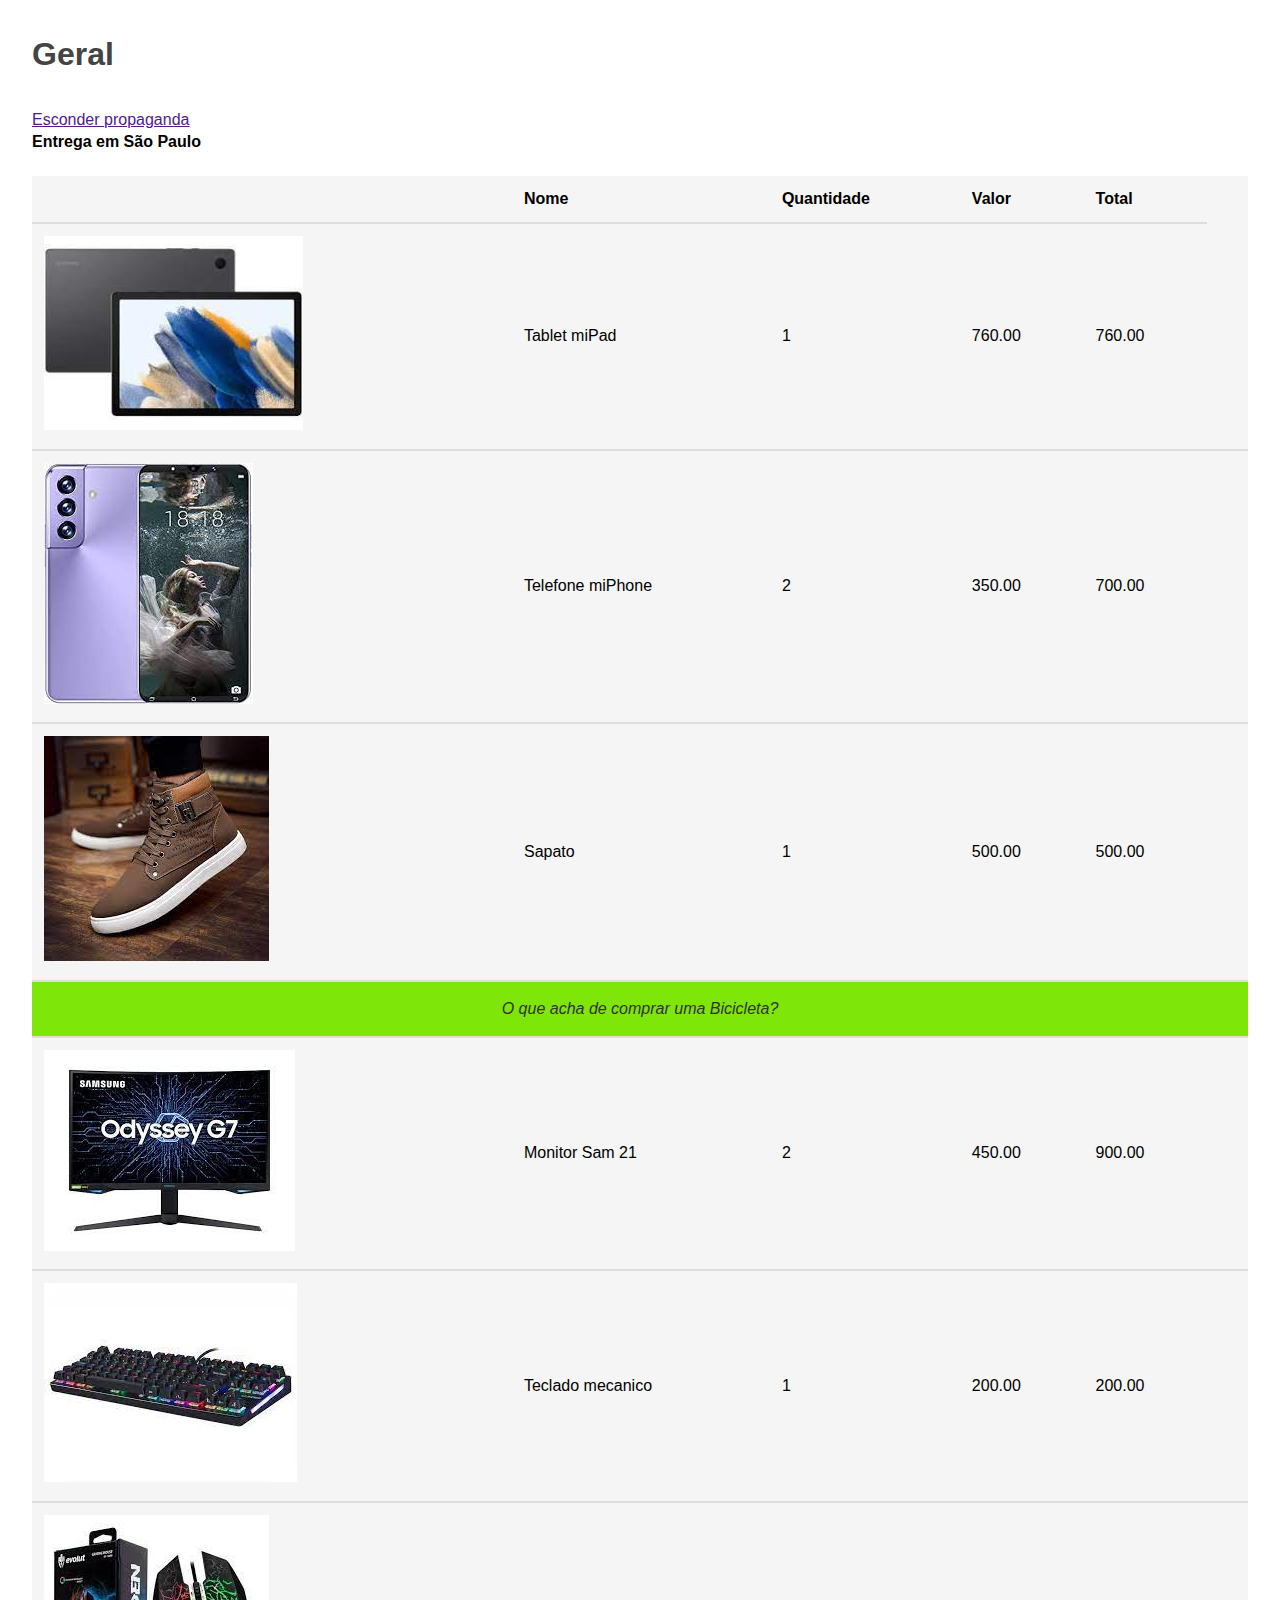
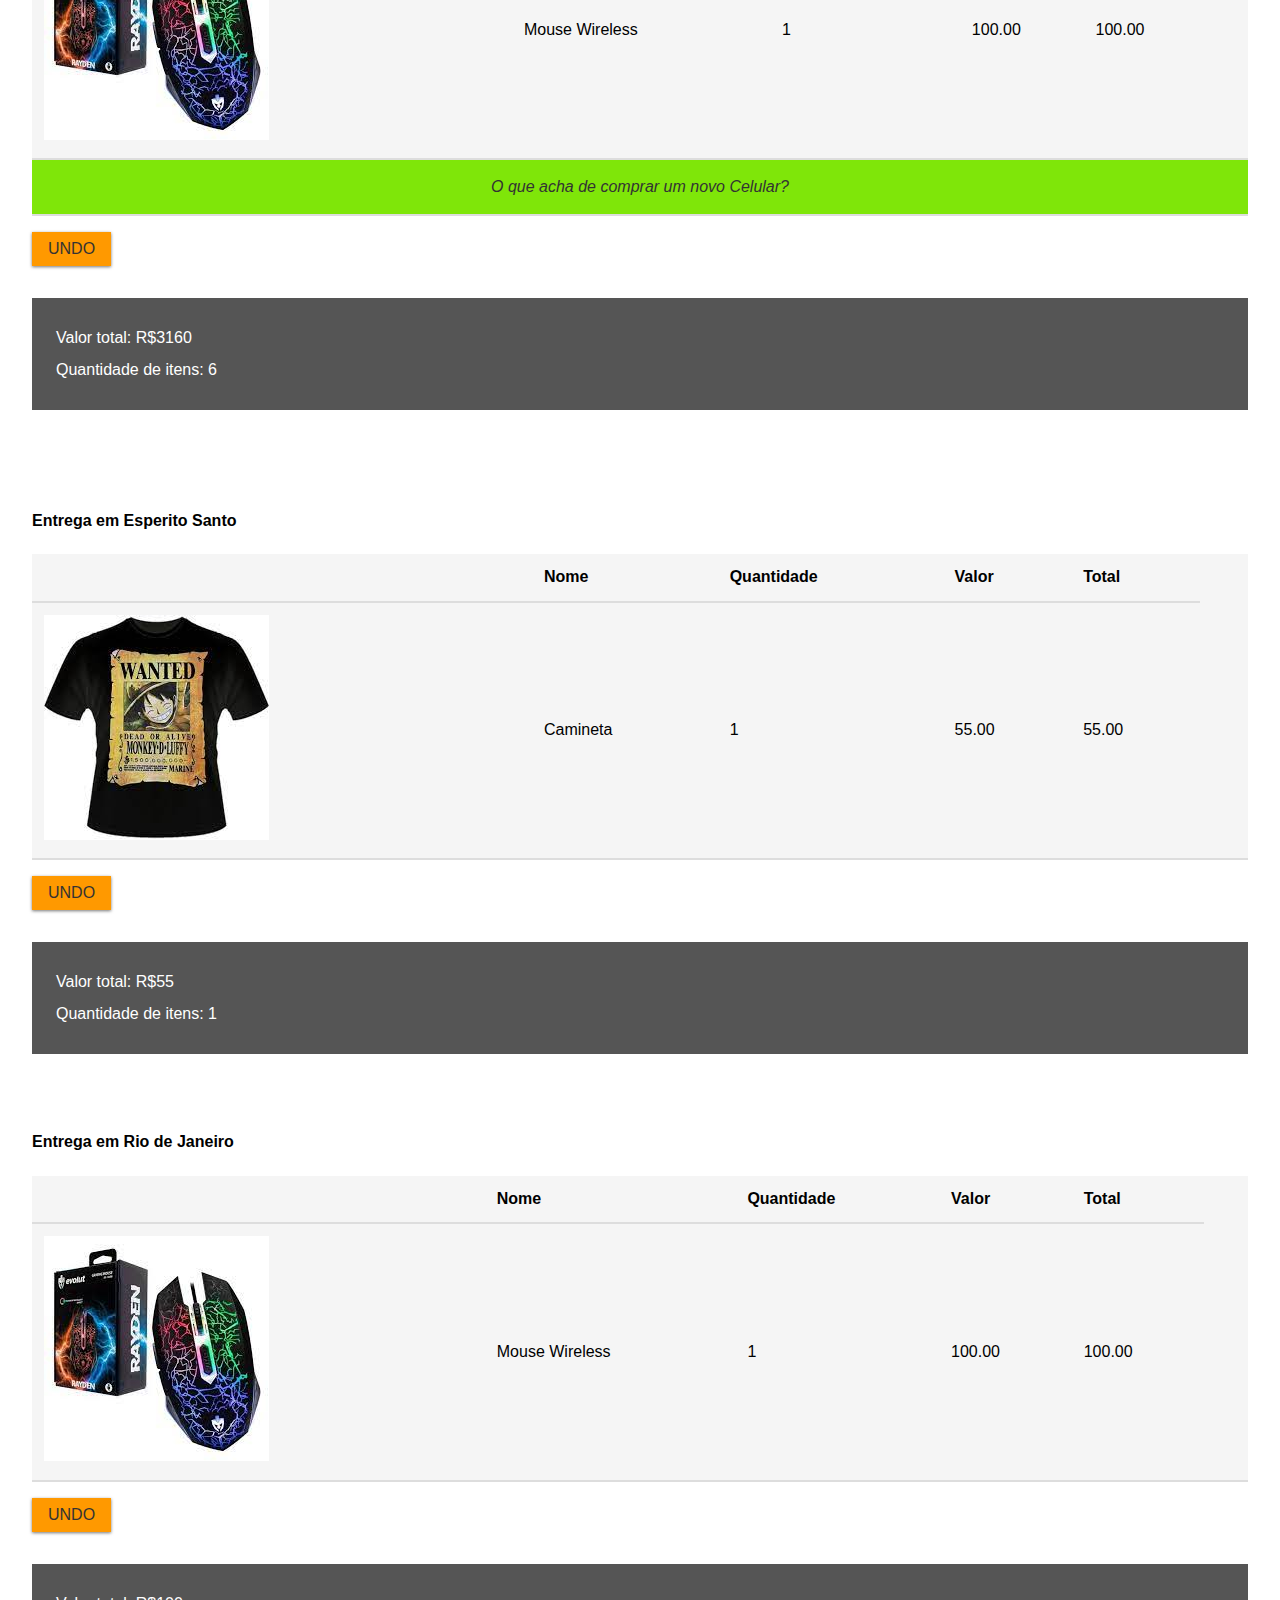
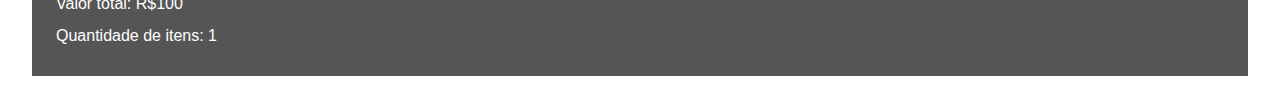
<file: CarrinhoCompra/index.html>
<!DOCTYPE html>
<html lang="pt">
<head>
    <meta charset="UTF-8">
    <meta http-equiv="X-UA-Compatible" content="IE=edge">
    <meta name="viewport" content="width=device-width, initial-scale=1.0">
    <title>Primeiros Codigos com jquery</title>
    <!-- CSS only -->
    <link href="https://cdn.jsdelivr.net/npm/bootstrap@5.2.0/dist/css/bootstrap.min.css" rel="stylesheet" integrity="sha384-gH2yIJqKdNHPEq0n4Mqa/HGKIhSkIHeL5AyhkYV8i59U5AR6csBvApHHNl/vI1Bx" crossorigin="anonymous">
   
    <link rel="stylesheet" href="css/style.css">    
</head>
<body>
    <h2>Geral</h2>
    <a href="" class="alterna-propaganda">Esconder propaganda</a>
    <a href="" id="mostra-propagandas" class="alterna-propaganda">Mostrar propaganda</a>


        <div class="carrinho">            
            <h1><b>Entrega em São Paulo</b> </h1>
            <br/>       
        
            <table>
                <thead>
                    <tr>
                        <td></td>
                        <td>Nome</td>
                        <td>Quantidade</td>
                        <td>Valor</td>
                        <td>Total</td>
                    </tr>
                </thead>
                <tbody>
                    <tr>
                        <td><img src="img/tablet.jpg"></td>
                        <td>Tablet miPad</td>
                        <td>1</td>
                        <td>760.00</td>
                        <td class="item-total">760.00</td>
                        <td><a class="remove-item" href="">(remover)</a></td>
                    </tr>
                    <tr>
                        <td><img src="img/fone.jpg"></td>
                        <td>Telefone miPhone</td>
                        <td>2</td>
                        <td>350.00</td>
                        <td class="item-total">700.00</td>
                        <td><a class="remove-item" href="">(remover)</a></td>
                    </tr>
                    <tr>
                        <td><img src="img/sapato.jpg"></td>
                        <td>Sapato</td>
                        <td>1</td>
                        <td>500.00</td>
                        <td class="item-total">500.00</td>
                        <td><a class="remove-item" href="">(remover)</a></td>
                    </tr>
                    <tr>
                        <td><img src="img/monitor.jpg"></td>
                        <td>Monitor Sam 21</td>
                        <td>2</td>
                        <td>450.00</td>
                        <td class="item-total">900.00</td>
                        <td><a class="remove-item" href="">(remover)</a></td>
                        
                    </tr>
                    <tr>
                        <td><img src="img/teclado.jpg"></td>
                        <td>Teclado mecanico</td>
                        <td>1</td>
                        <td>200.00</td>
                        <td class="item-total">200.00</td>
                        <td><a class="remove-item" href="">(remover)</a></td>
                    </tr>
                    <tr>
                        <td><img src="img/mouse.jpg"></td>
                        <td>Mouse Wireless</td>
                        <td>1</td>
                        <td>100.00</td>
                        <td class="item-total">100.00</td>
                        <td><a class="remove-item" href="">(remover)</a></td>
                    </tr>                   
                </tbody>
            </table>                         
        
            <div>
                <input type="button" value="undo" class="undo">
            </div>   
    
            <div class="resumo">
                Valor total: R$<span class="valor-total">0</span>
                <br/>
                Quantidade de itens: <span class="quantidade-de-itens">0</span>
            </div>      
        </div> 
        <br/>       
        <br/>
        <br/>    

        <div class="carrinho">            
            <h1><b>Entrega em Esperito Santo</b> </h1>
            <br/> 
            <table>    
                <thead>
                    <tr>
                        <td></td>
                        <td>Nome</td>
                        <td>Quantidade</td>
                        <td>Valor</td>
                        <td>Total</td>
                    </tr>
                </thead>        
                <tbody>                
                    <tr>
                        <td><img src="img/camiseta.jpg"></td>
                        <td>Camineta</td>
                        <td>1</td>
                        <td>55.00</td>
                        <td class="item-total">55.00</td>
                        <td><a class="remove-item" href="">(remover)</a></td>
                    </tr>
                </tbody>
            </table>  
            <div>
                <input type="button" value="undo" class="undo">
            </div>     
            <div class="resumo">
                Valor total: R$<span class="valor-total">0</span>
                <br/>
                Quantidade de itens: <span class="quantidade-de-itens">0</span>
            </div>                       
        </div> 
        <br/>
        <br/>
        <div class="carrinho">            
            <h1><b>Entrega em Rio de Janeiro</b> </h1>
            <br/> 
            <table>
                <thead>
                    <tr>
                        <td></td>
                        <td>Nome</td>
                        <td>Quantidade</td>
                        <td>Valor</td>
                        <td>Total</td>
                    </tr>
                </thead>
                <tbody>              
                    
                    <tr>
                        <td><img src="img/mouse.jpg"></td>
                        <td>Mouse Wireless</td>
                        <td>1</td>
                        <td>100.00</td>
                        <td class="item-total">100.00</td>
                        <td><a class="remove-item" href="">(remover)</a></td>
                    </tr>                   
                </tbody>
            </table>      
            <div>
                <input type="button" value="undo" class="undo">
            </div>     
            <div class="resumo">
                Valor total: R$<span class="valor-total">0</span>
                <br/>
                Quantidade de itens: <span class="quantidade-de-itens">0</span>
            </div>      
        </div> 
        <script src="js/jqueryCar.js"></script>
        <script src="js/scriptCar.js"></script>
    </body>
</html>
</file>
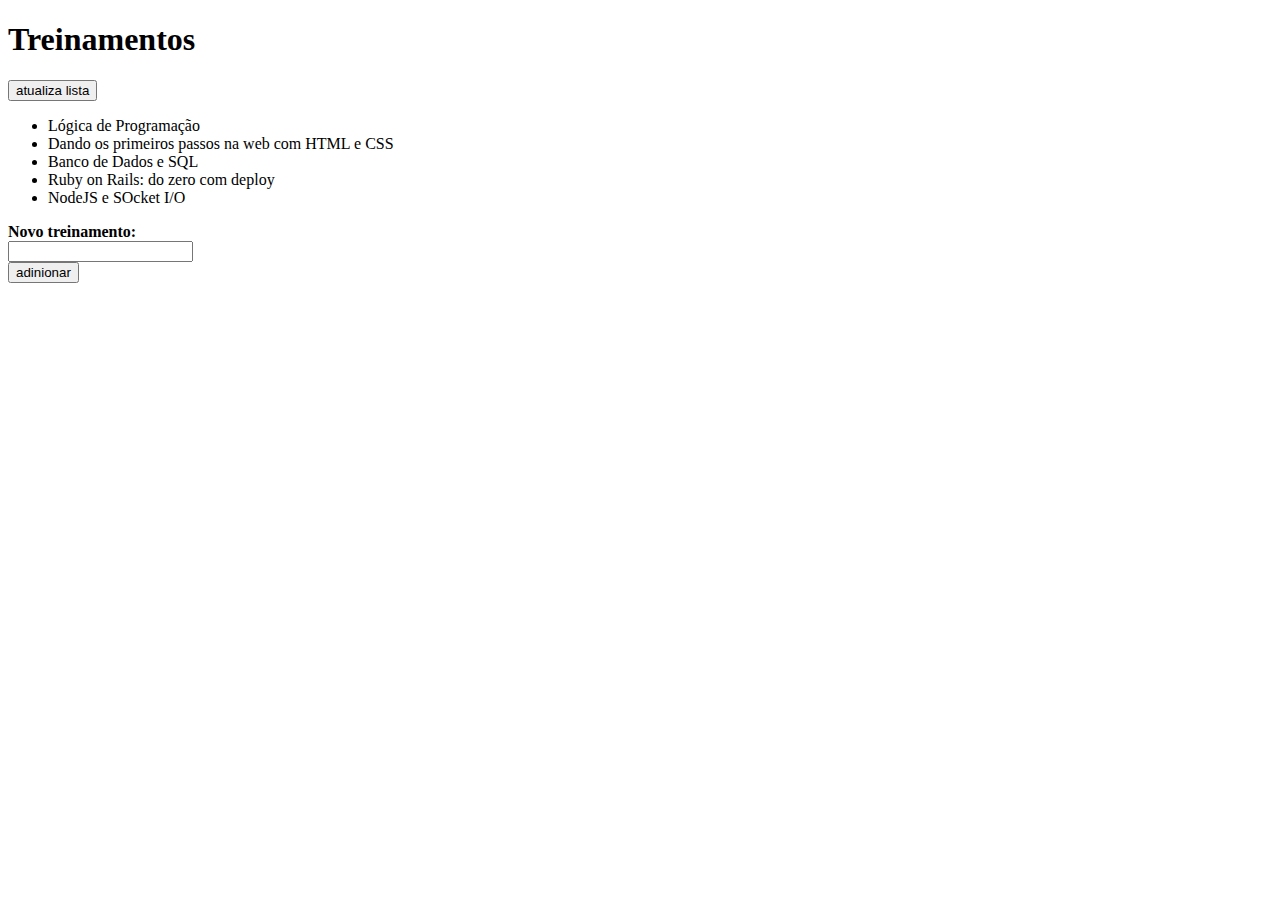
<file: PrimeiroCodigo/index.html>
<!DOCTYPE html>
<html lang="pt">
<head>
    <meta charset="UTF-8">
    <meta http-equiv="X-UA-Compatible" content="IE=edge">
    <meta name="viewport" content="width=device-width, initial-scale=1.0">
    <title>Primeiros Codigos com jquery</title>
    <!-- CSS only -->
    <link href="https://cdn.jsdelivr.net/npm/bootstrap@5.2.0/dist/css/bootstrap.min.css" rel="stylesheet" integrity="sha384-gH2yIJqKdNHPEq0n4Mqa/HGKIhSkIHeL5AyhkYV8i59U5AR6csBvApHHNl/vI1Bx" crossorigin="anonymous">
   
    <link rel="stylesheet" href="css/style.css">    
</head>
<body>
    <div class="container ">
        <div class="row justify-content-center align-items-center vh-100 ">
            <div class="col-12 col--sm-10 col-md-8 col-lg-6 col-xl-5col-xxl-4 border border-3 rounded-3 py-4 px-4"> 
                
                  
                    <div class="row mt-2">
                        <div class="col">
                            <h1 class="titulo"><b>Treinamentos</b> </h1>
                        </div>
                       
                    </div>   
                    <div class="col-auto">
                        <input id="botao-atuaiza" class="btn btn-secondary" type="button" value="atualiza lista"/> 
                    </div>
                    <div class="row mt-3">
                        <div class="col-auto">
                            <ul id="lista">
                                <li>Lógica de Programação</li>
                                <li>Dando os primeiros passos na web com HTML e CSS</li>
                                <li>Banco de Dados e SQL</li>
                                <li> Ruby on Rails: do zero com deploy</li>
                                <li>NodeJS e SOcket I/O</li>                                
                            </ul>
                        </div>
                    </div>   
                    <div class="row">
                        <div class="col">
                            <label class="form-label"><b>Novo treinamento:</b></label>                           
                        </div>
                    </div>                        
                    <!-- <div class="row">
                        <div class="col">             
                            <input id="campo-nome" class="g-col-4 .g-start-6 form-control" />            
                        </div >                         
                        <div class="col">
                            <input id="botao-copiar" type="button" class="btn btn-primary" value="Copiar" /> 
                        </div>                                                        
                    </div> -->
                    <div class="row ">
                        <div class="col-auto">
                            <input id="treinamento" class="form-control" />    
                        </div>                        
                        <div class="col-auto">
                            <input id="botao-adiciona" class="btn btn-primary" type="button" value="adinionar"/> 
                        </div>                     
                    </div>
            </div>          

        </div>        
    </div> 

    <script src="js/jquery.js"></script>
    <script src="js/script.js"></script>
</body>
</html>
</file>
<file: CarrinhoCompra/css/style.css>
* {
    font-size: 1em;
    margin: 0;
    padding: 0;
}

body {
    font-family: Arial, Helvetica, sans-serif;
    line-height: 1.4;
    margin: 2em;
}

h2 {
    color: #444;
    font-size: 2em;
    margin: 1em 0;

}

table {
    border-collapse: collapse;
    border-spacing: 0;
    border-radius: 0%;

    background: #f5f5f5;
    border: 1.5em solid f5f5f5;
    width:  100%;
}

thead { 
    font-weight: bold;
}

th{
    padding: 0.75em;
    border-bottom:  2px solid #ddd;
    text-align: left;
}

td {
    padding: 0.75em;
    border-bottom:  2px solid #ddd;
}

.recuperado {
    background: #fe0;
}

.hovering{
    background: #CCC;
}

#mostra-propagandas {
display: none;
}

.propaganda td{
    background:  rgb(127, 230, 9);
    padding: 1em 0.5em;
    text-align: center;

    color: #333;
    font-style:  italic;
}

.remove-item{
    background: #f30;
    border-radius: 5px;
    color: white;
    font-size: 0.7em;
    text-decoration: none;
    text-transform: uppercase;

    display: none;
    padding: 0.5em;

}
input[type=button]{
    background: #f90;
    border: none;
    color: #333;
    text-transform: uppercase;

    box-shadow:  0 1px 3px #777;

    display: block;
    padding: 0.5em 1em;
    margin: 1em 0;


    -webkit-appearance: none;
}

.resumo{
    background: #555;
    color: white;
    padding: 1.5em;
    line-height: 2;
    margin: 2em 0;
}
</file>
<file: PrimeiroCodigo/css/style.css>
#texto-copiado {
    color: var(--bs-gray-800);
    background-color: var(--bs-gray-100);
    border: 1px solid var(--bs-gray-200);
    border-radius: .25rem;
  }

  #lista{
    color: black;   
    border: 1px solid var(--bs-gray-200);
    
  }
</file>
